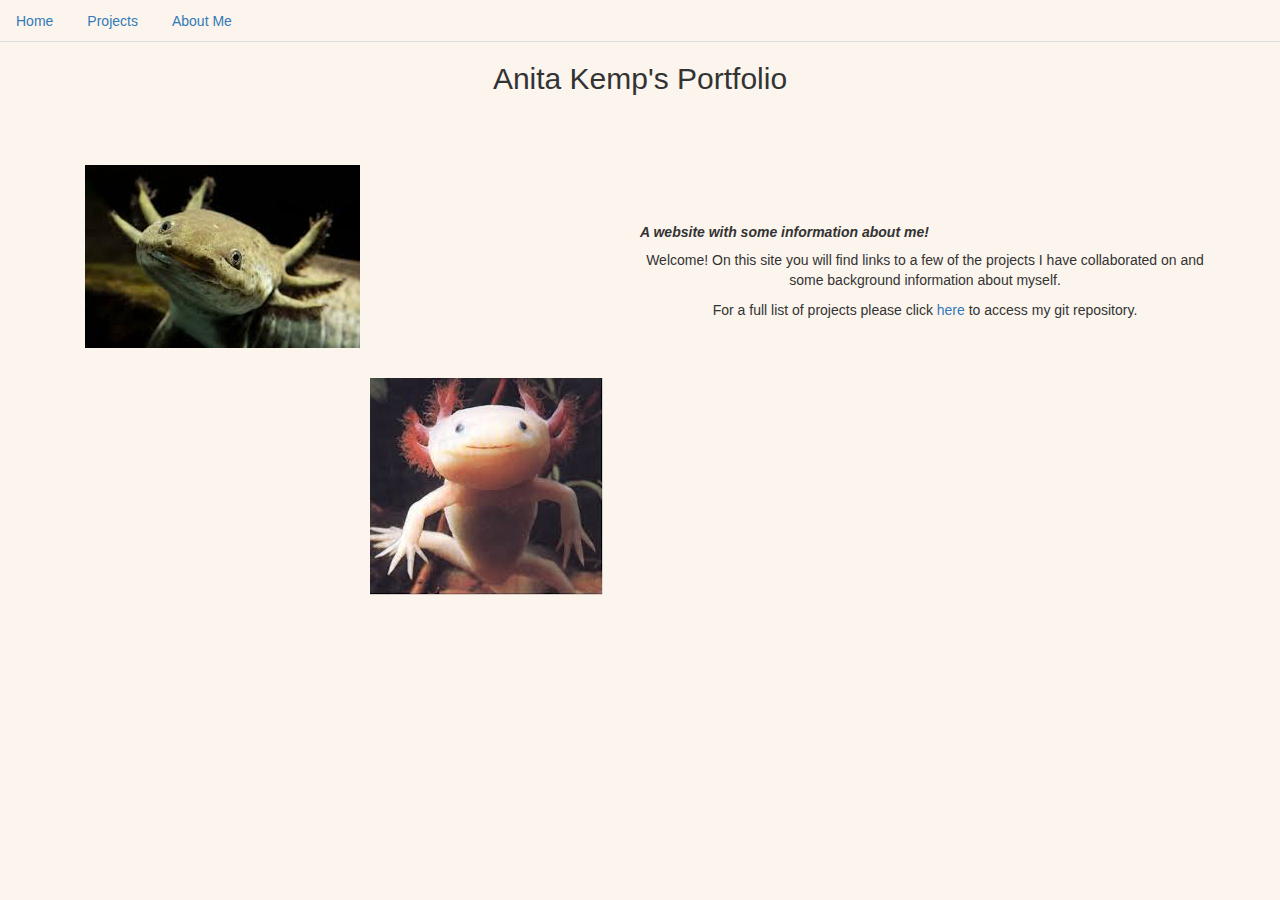
<file: index.html>
<!DOCTYPE html>
<html>
  <head>
    <title>Anita's Portfolio!</title>

    <link href="css/bootstrap.css" rel="stylesheet" type="text/css">
    <link href="css/styles.css" rel="stylesheet" type="text/css">
  </head>

  <ul class="nav nav-tabs">
    <li class="nav-item">
      <a class="nav-link active" href="index.html">Home</a>
    </li>
    <li class="nav-item">
      <a class="nav-link" href="projects.html">Projects</a>
    </li>
    <li class="nav-item">
      <a class="nav-link" href="aboutme.html">About Me</a>
    </li>
  </ul>

  <body>
  <div class="container">
    <h2>Anita Kemp's Portfolio</h2>
    <div class="rowpictures">
      <div class="col-md-6">
        <img src="img/ax4.jpg" alt="A picture of an axoltl" class="axoltl4">
          </div>

      <div class="col-md-6 col-md-offset-3">
        <img src="img/axoltl.jpg" alt="A picture of an axoltl" class="axoltl3">
      </div>
    <div class="intro">
      <br>
      <br>
        <h3>A website with some information about me!</h3>
        <p> Welcome! On this site you will find links to a few of the projects I have collaborated on and some background information about myself.</p>

        <p>For a full list of projects please click <a href="https://github.com/akemp7"> here </a> to access my git repository.</p>

    </div>





    </div>
      </div>




  </body>
</html>
</file>
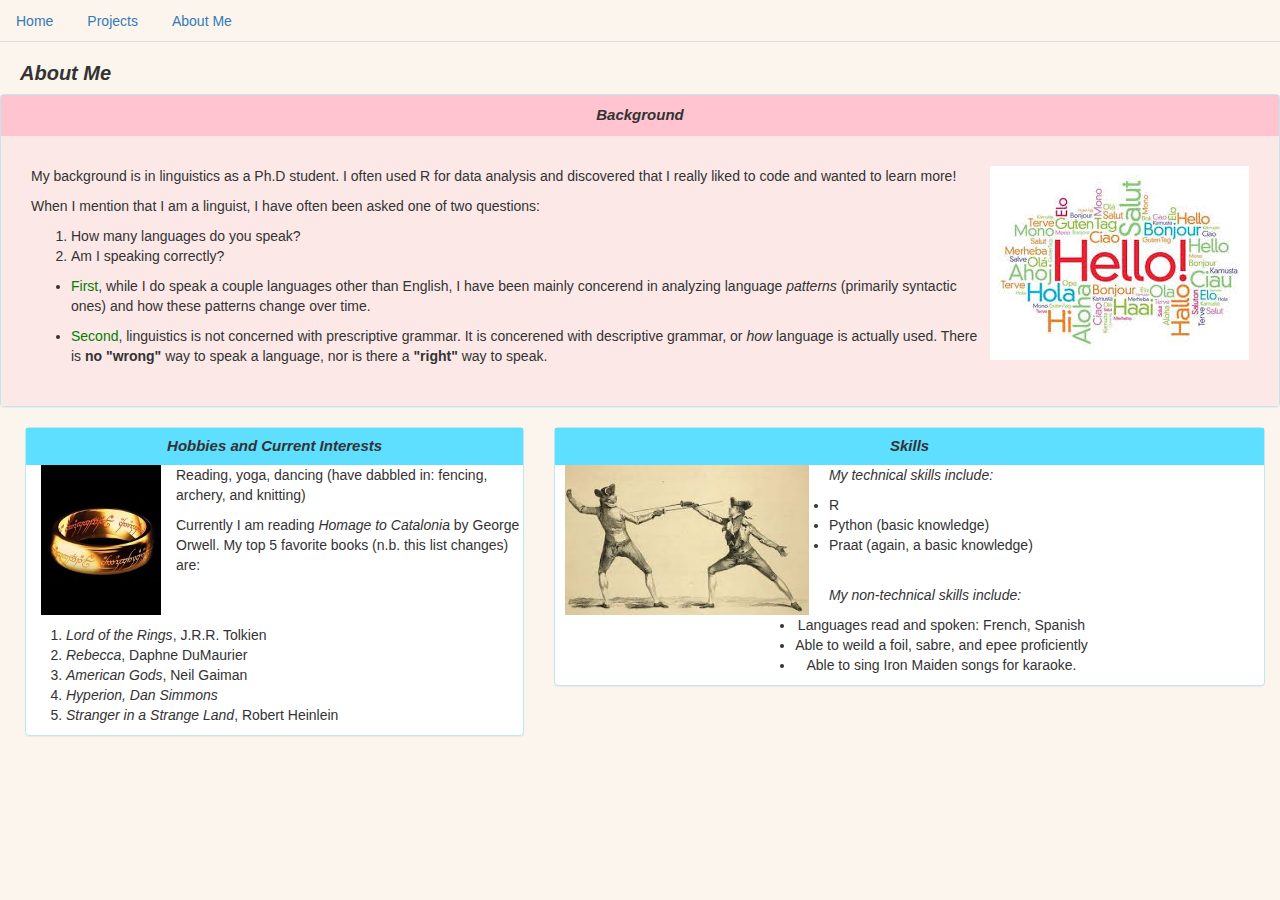
<file: aboutme.html>
<!DOCTYPE html>
<html>
  <head>
    <title>About Me</title>
    <link href="css/bootstrap.css" rel="stylesheet" type="text/css">
    <link href="css/styles.css" rel="stylesheet" type="text/css">
  </head>

  <ul class="nav nav-tabs">
    <li class="nav-item">
      <a class="nav-link active" href="index.html">Home</a>
    </li>
    <li class="nav-item">
      <a class="nav-link" href="projects.html">Projects</a>
    </li>
    <li class="nav-item">
      <a class="nav-link" href="aboutme.html">About Me</a>
    </li>
  </ul>

  <body>
  <div class="containerabout">
    <h3>About Me</h3>
    <div class="row">
      <div class="col-md-12">
        <div class="panel panel-info">
          <div class="panel-heading1">
            <h4 class="panel-title1">Background</h4>
          </div>
          <div class="panel-body1">
            <img src="img/language.jpg" alt="Hellos in languages">
            <p>My background is in linguistics as a Ph.D student. I often used R for data analysis and discovered that I really liked to code and wanted to learn more!</p>
            <p> When I mention that I am a linguist, I have often been asked one of two questions:</p>
            <ol>
              <li>How many languages do you speak?</li>
              <li>Am I speaking correctly?</li>
            </ol>
            <ul>
              <li><p><span class="answer">First</span>, while I do speak a couple languages other than English, I have been mainly concerend in analyzing language <em>patterns</em> (primarily syntactic ones) and how these patterns change over time.</p></li>
              <li><p><span class="answer">Second</span>, linguistics is not concerned with <span class="distinction"> prescriptive </span> grammar. It is concerened with <span class= "distinction"> descriptive grammar, or <em>how</em> language is actually used. There is <strong>no "wrong" </strong> way to speak a language, nor is there a <strong>"right"</strong> way to speak.</p></li>
            </ul>
          </div>
        </div>
      </div>

    </div>
  </div>


  <div class="row2">
    <div class="col-md-5">
      <div class="panel panel-info">
        <div class="panel-heading2">
          <h4>Hobbies and Current Interests </h4>
        </div>
        <div class="panel-body2">
          <img src="img/ring.jpg" alt="One ring to rule them all">
          <p>Reading, yoga, dancing (have dabbled in: fencing, archery, and knitting)</p>
          <p>Currently I am reading <span class="books">Homage to Catalonia</span> by George Orwell. My top 5 favorite books (n.b. this list changes) are:</p>
          <br>
          <br>
            <ol>
              <li><span class="books">Lord of the Rings</span>, J.R.R. Tolkien</li>
              <li><span class="books">Rebecca</span>, Daphne DuMaurier</li>
              <li><span class="books">American Gods</span>, Neil Gaiman</li>
              <li><span class="books">Hyperion, Dan Simmons</span></li>
              <li><span class="books">Stranger in a Strange Land</span>, Robert Heinlein</li>
            </ol>

        </div>
      </div>
    </div>

      <div class="col-md-7">
        <div class="panel panel-info">
          <div class="panel-heading3">
            <h4>Skills</h4>
          </div>
          <div class="panel-body3">
            <img src="img/fencing.jpg" alt="Italian fencers">
            <p><span class="skills">My technical skills </span> include:</p>
            <ul>
              <li>R</li>
              <li>Python (basic knowledge)</li>
              <li>Praat (again, a basic knowledge)</li>
            </ul>
            <br>
            <div class="nontech">
              <p>My <span class="skills"> non-technical skills </span> include:</p>
              <ul>
                <li>Languages read and spoken: French, Spanish</li>
                <li>Able to weild a foil, sabre, and epee proficiently</li>
                <li>Able to sing Iron Maiden songs for karaoke.</li>
              </ul>
            </div>

          </div>
        </div>
      </div>






  </div>







  </body>
</html>
</file>
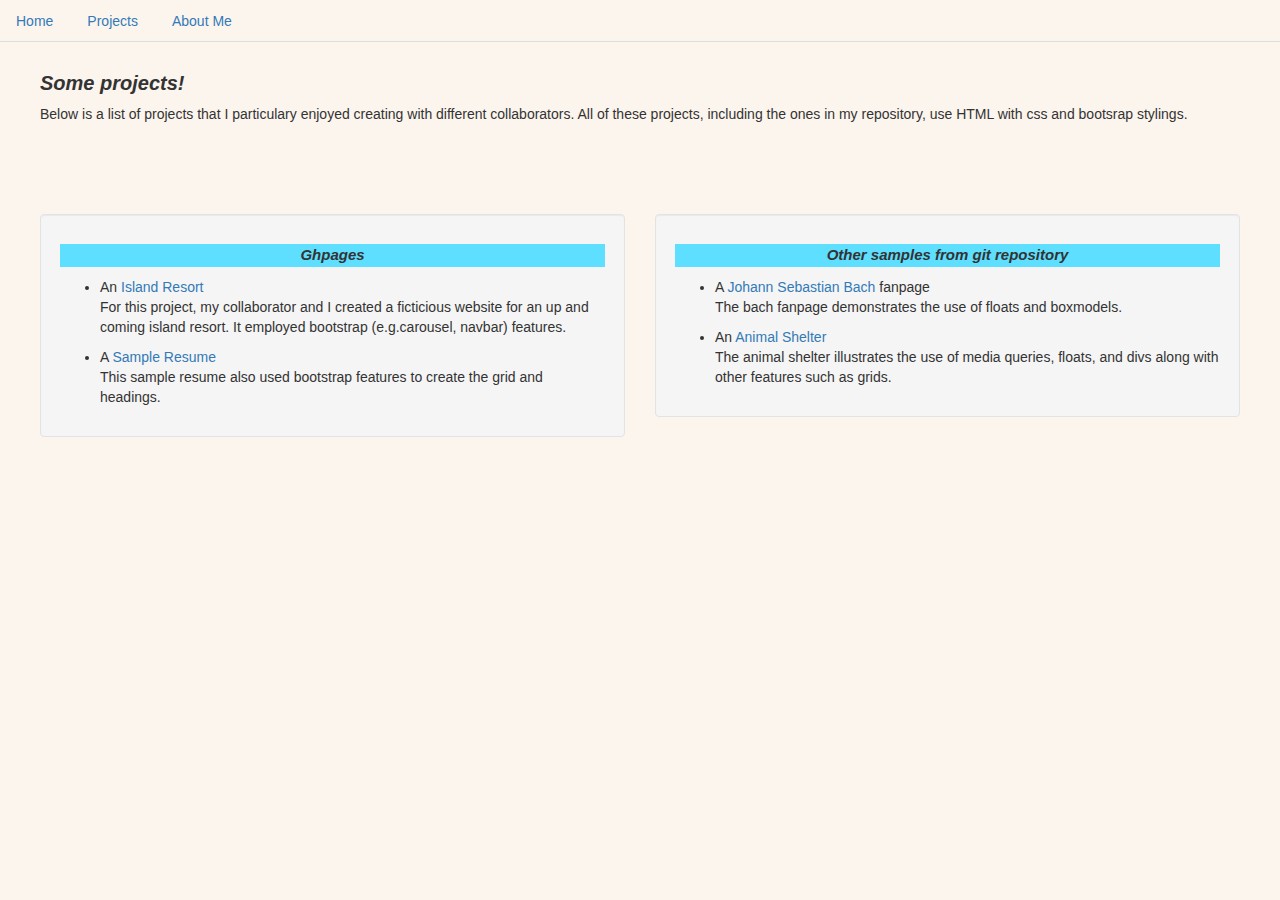
<file: projects.html>
<!DOCTYPE html>
<html>
  <head>
    <title> Git Projects</title>
    <link href="css/bootstrap.css" rel="stylesheet" type="text/css">
    <link href="css/styles.css" rel="stylesheet" type="text/css">
  </head>

  <ul class="nav nav-tabs">
    <li class="nav-item">
      <a class="nav-link active" href="index.html">Home</a>
    </li>
    <li class="nav-item">
      <a class="nav-link" href="projects.html">Projects</a>
    </li>
    <li class="nav-item">
      <a class="nav-link" href="aboutme.html">About Me</a>
    </li>
  </ul>

  <body>
    <div class="containerprojects">
      <h3> Some projects! </h3>
        <p>Below is a list of projects that I particulary enjoyed creating with different collaborators. All of these projects, including the ones in my repository, use HTML with css and bootsrap stylings.</p>
        <div class="row">
          <div class="col-md-6">
            <div class="well">
              <h4>Ghpages</h4>
              <ul>
                <li> An <a href="https://akemp7.github.io/Island-Resort"> Island Resort </a> </li>
                  <p>For this project, my collaborator and I created a ficticious website for an up and coming island resort. It employed bootstrap (e.g.carousel, navbar) features. </p>
                <li> A <a href="https://akemp7.github.io/sample-resume"> Sample Resume </a></li>
                  <p>This sample resume also used bootstrap features to create the grid and headings. </p>
              </ul>
            </div>

          </div>

          <div class="col-md-6">
            <div class="well">
              <h4>Other samples from git repository</h4>
              <ul>
                <li> A <a href="https://github.com/akemp7/bach">Johann Sebastian Bach</a> fanpage</li>
                  <p>The bach fanpage demonstrates the use of floats and boxmodels. </p>
                <li> An <a href="https://github.com/akemp7/animal-shelter">Animal Shelter</a></li>
                  <p>The animal shelter illustrates the use of media queries, floats, and divs along with other features such as grids. </p>
            </ul>
            </div>

          </div>
        </div>


    </div>

  </body>
</html>
</file>
<file: css/styles.css>
body {
  background-color: #fcf5ee;
}

h2{
  text-align: center;
}

h3{
  font-style: oblique;
  font-weight: bold;
  font-size:20px;
  text-align: left;
}

h4{
  font-style: oblique;
  font-weight: bold;
  font-size: 15px;
  text-align:center;
}

/* .axoltl { */
  /* margin-bottom:100px; */

/* } */
.intro p{
  text-align: center;
}

.books{
  font-style: italic;
}

.panel-body1 p {
  text-align: left;
}

.panel-body1 {
  display:inline-block;
  text-align: left;
  padding: 30px;
  background-color: #fbe8e7;
}

.panel-body1 img{
  float: right;
}
.panel-heading1 {
  background-color: #ffc4d0;
  text-align:left;
  padding: 2px;
}

.panel-body2 img{
  float: left;
  width: 150px;
  height: 150px;
  padding-right:15px;
  padding-left:15px;
}

.panel-heading2{
  background-color:#5edfff;
  padding: .5px;
}

.panel-heading3{
  background-color:#5edfff;
  padding: .5px;
}

.row2{
  margin-left: 10px;
}
.panel-body3 img{
  float:left;
  width: 250;
  height: 150px;
  padding-right: 20px;
  padding-left: 10px;
}

.panel-body3 p{
  font-style: italic;
}

.nontech ul {
  display: inline-block;
  text-align: center;
  margin-left: 200px;
}

.skills{
  font-style: oblique;
}

.well{
  margin-top: 80px;
}

.intro h3{
  font-size: 14px;
  text-align: left;
}

.containerprojects{
  margin-top: 30px;
  margin-left: 40px;
  margin-right:40px;
}

.rowpictures{
  margin-top: 50px;
  padding-top:20px;

}



.rowpictures .axoltl3{
  margin-top: 20px;
  padding-top:10px;

}

.well h4{
  background-color:#5edfff;
  padding: 3px;
}

.containerabout h3{
  margin-left: 20px;
}

.answer{
  color:green;
}
</file>
